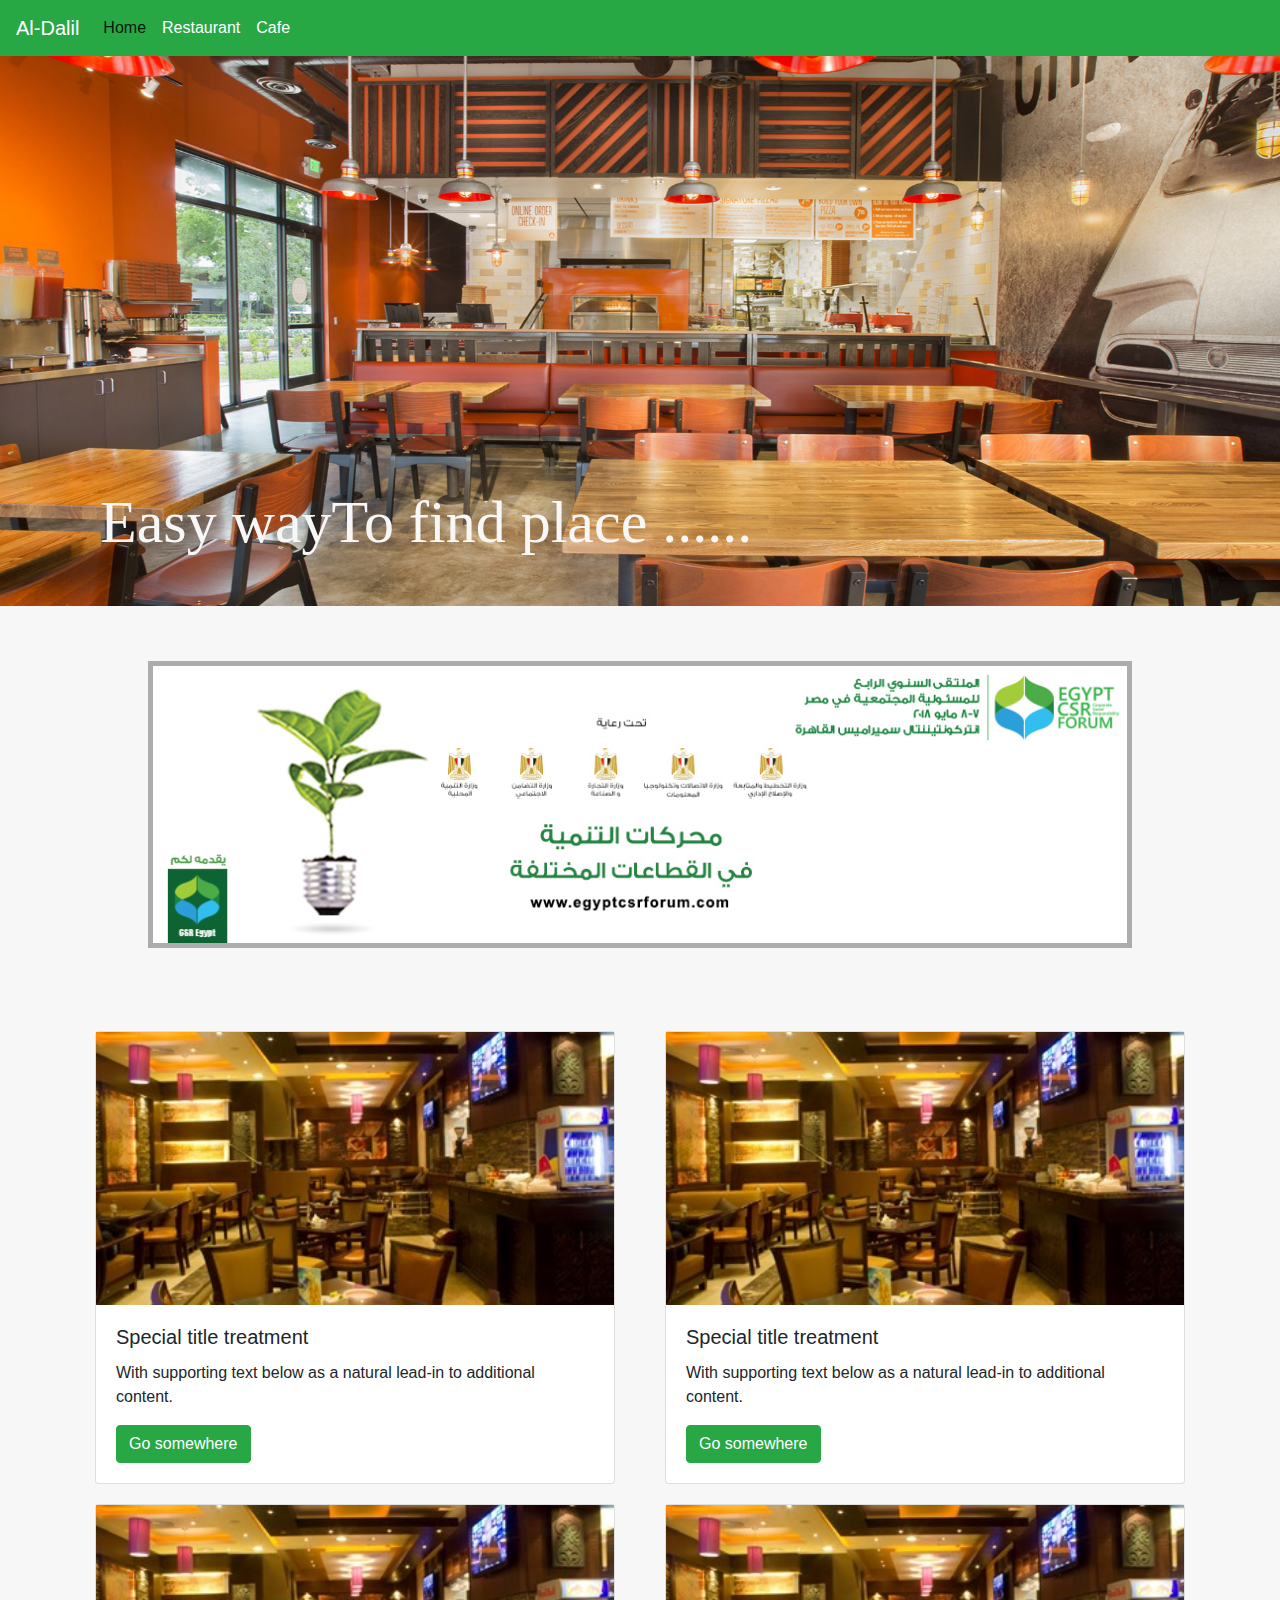
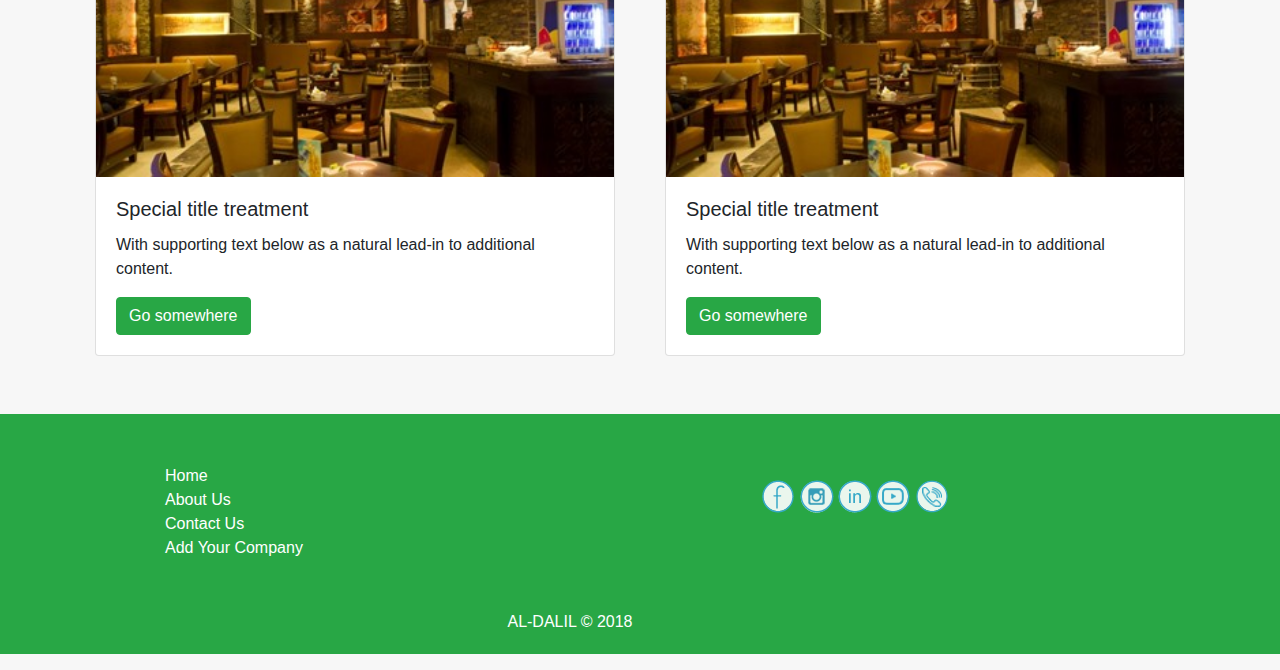
<file: index.html>
﻿<!doctype html>
<html lang="en">
  <head>
    <!-- Required meta tags -->
    <meta charset="utf-8">
    <meta name="viewport" content="width=device-width, initial-scale=1, shrink-to-fit=no">

    <!-- Bootstrap CSS -->
    <link rel="stylesheet" href="css/bootstrap.min.css">
    <link rel="stylesheet" href="css/style.css">
    <link rel="stylesheet" href="css/fontawesome.min.css">
    
    <title>Al-Dalil</title>
  </head>
<body>
                              <!--start navbar-->
<nav class="navbar navbar-expand-lg navbar-light bg-success">
  <a class="navbar-brand" href="index.html">Al-Dalil</a>
  <button class="navbar-toggler" type="button" data-toggle="collapse" data-target="#navbarNav" aria-controls="navbarNav" aria-expanded="false" aria-label="Toggle navigation">
    <span class="navbar-toggler-icon"></span>
  </button>
  <div class="collapse navbar-collapse" id="navbarNav">
    <ul class="navbar-nav">
      <li class="nav-item active">
        <a class="nav-link" href="index.html">Home <span class="sr-only">(current)</span></a>
      </li>
      <li class="nav-item">
        <a class="nav-link" href="restaurant.html">Restaurant</a>
      </li>
      <li class="nav-item">
        <a class="nav-link" href="cafee.html">Cafe</a>
      </li>
      
    </ul>
  </div>
</nav>
                            <!--end navbar-->
                            <!--start slider-->
    <div>
    	                       
        <div id="slidesOnly" class="carousel slide" data-ride="carousel">
            <div class="carousel-inner">
                <div class="overlay">
                    <h1>Easy wayTo find place ......</h1>
                </div>
                <div class="carousel-item active">
                  <img class="d-block w-100" src="img/slider1.jpg" alt="First slide" width="100%" height="550">
                </div>
                <div class="carousel-item">
                  <img class="d-block w-100" src="img/slider2.jpg" alt="Second slide" width="100%" height="550">
                </div>
                <div class="carousel-item">
                    <img class="d-block w-100" src="img/slider3.jpg" alt="Third slide" width="100%" height="550">
                </div>

            </div>
		</div>
    </div>
                              <!--end slider-->
                              <!--start ads-->
                          
    
    <div class="container ads">
    	<div class="row">
    		<a href="#"><img  class="text-center fluid-img" src="img/ads.jpg" alt=""></a>
    	</div>
    </div>
                           <!--end ads-->
    
    <br><br>                           <!--start content-->
    <div class="container content">
            <div class="row">
              <div class="col articl">
                <div class="card">
                  <img src="img/120154154753.jpg" alt="">	
                  <div class="card-body">
                    <h5 class="card-title">Special title treatment</h5>
                    <p class="card-text">With supporting text below as a natural lead-in to additional content.</p>
                    <a href="#" class="btn btn-success">Go somewhere</a>
                  </div>
                </div>
              </div>
              <div class="col articl">
                <div class="card">
                <img src="img/120154154753.jpg" alt="">
                  <div class="card-body">
                    <h5 class="card-title">Special title treatment</h5>
                    <p class="card-text">With supporting text below as a natural lead-in to additional content.</p>
                    <a href="#" class="btn btn-success">Go somewhere</a>
                  </div>
                </div>
              </div>
            </div>
            <div class="row">
              <div class="col articl">
                <div class="card">
                <img src="img/120154154753.jpg" alt="">
                  <div class="card-body">
                    <h5 class="card-title">Special title treatment</h5>
                    <p class="card-text">With supporting text below as a natural lead-in to additional content.</p>
                    <a href="#" class="btn btn-success">Go somewhere</a>
                  </div>
                </div>
              </div>
              <div class="col articl">
                <div class="card">
                <img src="img/120154154753.jpg" alt="">
                  <div class="card-body">
                    <h5 class="card-title">Special title treatment</h5>
                    <p class="card-text">With supporting text below as a natural lead-in to additional content.</p>
                    <a href="#" class="btn btn-success">Go somewhere</a>
                  </div>
                </div>
              </div>
          </div>
    </div><br><br>
                         <!--end article-->

                           <!--start footer-->    
    <div class="footer">
    	<div class=" container">
        <div class="row">
        	<div class="col text-left">
            	<ul class="list-unstyled">
                <li><a href="#">Home</a></li>
                <li><a href="#">About Us</a></li>
                <li><a href="#">Contact Us</a></li>
                <li><a href="#">Add Your Company</a></li>
                </ul>
            </div>
            <div class="col text-center">
            	<ul class="list-unstyled social">
                <li><a href="#"><img src="img/facebook.png" alt=""></a></li>
                <li><a href="#"><img src="img/instagram.png" alt=""></a></li>
                <li><a href="#"><img src="img/linkedin.png" alt=""></a></li>
                <li><a href="#"><img src="img/youtube.png" alt=""></a></li>
                <li><a href="#"><img src="img/viber.png" alt=""></a></li>
                </ul>

            </div>
            </div>
            <div class="text-center">
            	<p>AL-DALIL &copy; 2018</p>
        	</div>
        </div>
        
    </div>
    

    <!-- Optional JavaScript -->
    <!-- jQuery first, then Popper.js, then Bootstrap JS -->
<script src="js/jquery-3.3.1.min.js"></script>
<script src="https://cdnjs.cloudflare.com/ajax/libs/popper.js/1.12.9/umd/popper.min.js"></script>
<script src="js/bootstrap.min.js"></script>
</body>
</html>
</file>
<file: css/style.css>
@charset "utf-8";
/* CSS Document */
body{
	background-color:#F7F7F7;
	font-family:Gotham, "Helvetica Neue", Helvetica, Arial, sans-serif
	}
.navbar-light .navbar-brand{
	color:#fff
	}
.navbar-light .navbar-nav .nav-link{
	color:#fff
	}
.carousel-inner .overlay{
	position:absolute;
	z-index:2;
	left:100px;
	bottom:40px;
	
	}
.carousel-inner .overlay h1{
	font-family:Baskerville, "Palatino Linotype", Palatino, "Century Schoolbook L", "Times New Roman", serif;
	font-size:60px;
	color:#F7F7F7;
	}
		
.articl{
	margin:10px
	}
	
.ads{
	background-color:#CFCFCF;
	width:984px;
	border:5px solid #ADACAC;
	margin-bottom:25px;
	margin-top:55px
	}
.ads img{
	width:100%
	}
@media(max-width: 575.98px){
	.ads img{
		display:none;
		}
	}	
.footer{
	background-color:#28a745;
	color:#fff;
	}
.footer .container{
	margin:0px;
	}
.footer .social li{
	display:inline-block;
	line-height:4;
	}
.footer ul{ 
	margin:50px 150px
}	
.footer  a{
	color:#fff;
	}	
	
.footer p{
	padding-bottom:20px
	}
/*restaurant*/

.article{
	margin:20px;
	border: 3px solid #9E9D9D;
	background-color:#F1F0F0;
	border-radius:5px;

	}
.article-content{
	padding:10px
	}	
.article .article-content img{
	width:200px;
	height:100px;
	margin-bottom:5px;
	margin-right:10px;
	float:left
	}	
.article a{
	background-color:#28a745;
	border-radius:3px;
	color:#fff;
	padding:5px 10px
	}
.article a:hover{
	text-decoration:none;
	font-style:italic
	}	
.advs img{
	width:100%;
	height:600px; 
	margin:20px;
	
	}
</file>
